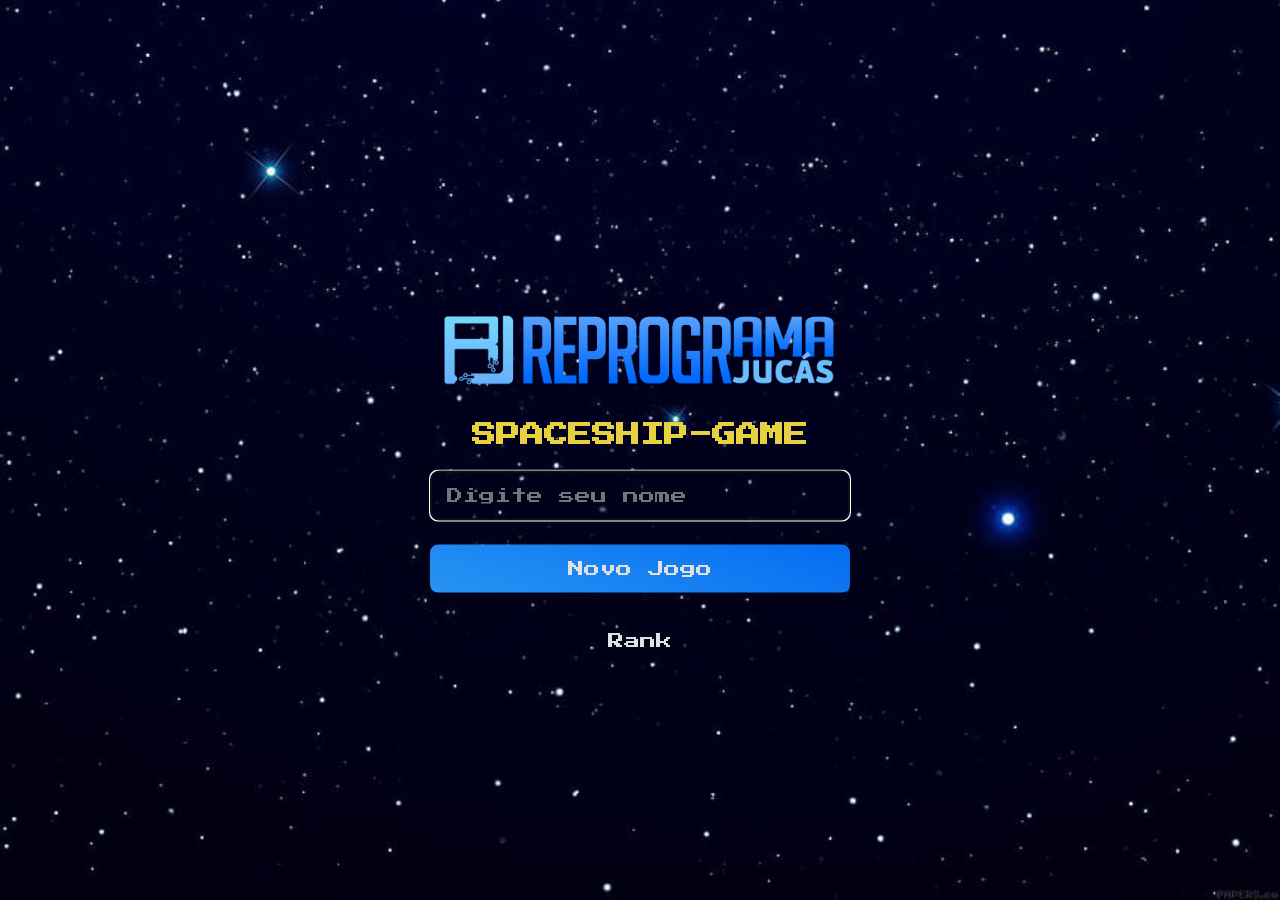
<file: index.html>
<!DOCTYPE html>
<html lang="pt-BR">
  <head>
    <meta charset="UTF-8" />
    <meta name="viewport" content="width=device-width, initial-scale=1.0" />
    <meta name="author" content="Emanuel Quintino" />
    <meta name="creator" content="Reprograma Jucás" />
    <meta
      name="description"
      content="O Spaceship Game é um jogo criado para encerramento do módulo de JavaScript no curso de Desenvolvimento Web ofertado pelo projeto Reprograma Jucás"
    />
    <link rel="shortcut icon" href="images/spaceship1.gif" type="image/x-icon" />
    <link rel="preconnect" href="https://fonts.googleapis.com" />
    <link rel="preconnect" href="https://fonts.gstatic.com" crossorigin />
    <link
      href="https://fonts.googleapis.com/css2?family=Press+Start+2P&display=swap"
      rel="stylesheet"
    />
    <link rel="stylesheet" href="./styles/start.css" />
    <script src="./scripts/start.js" defer></script>
    <title>Spaceship-Game | Reprograma Jucás</title>
  </head>
  <body>
    <main class="startGameContainer">
      <img
        src="./images/logo-reprograma-jucas.png"
        alt="Reprograma Jucás"
        class="logoRJ"
      />

      <h1>SPACESHIP-GAME</h1>

      <form id="newGameForm">
        <label for="name" class="srOnly">Nome:</label>
        <input type="text" id="name" placeholder="Digite seu nome" autofocus required />
      </form>

      <button class="startGameButton" type="submit" form="newGameForm">Novo Jogo</button>

      <footer>
        <button class="buttonRank" type="button">Rank</button>
      </footer>
    </main>
  </body>
</html>
</file>
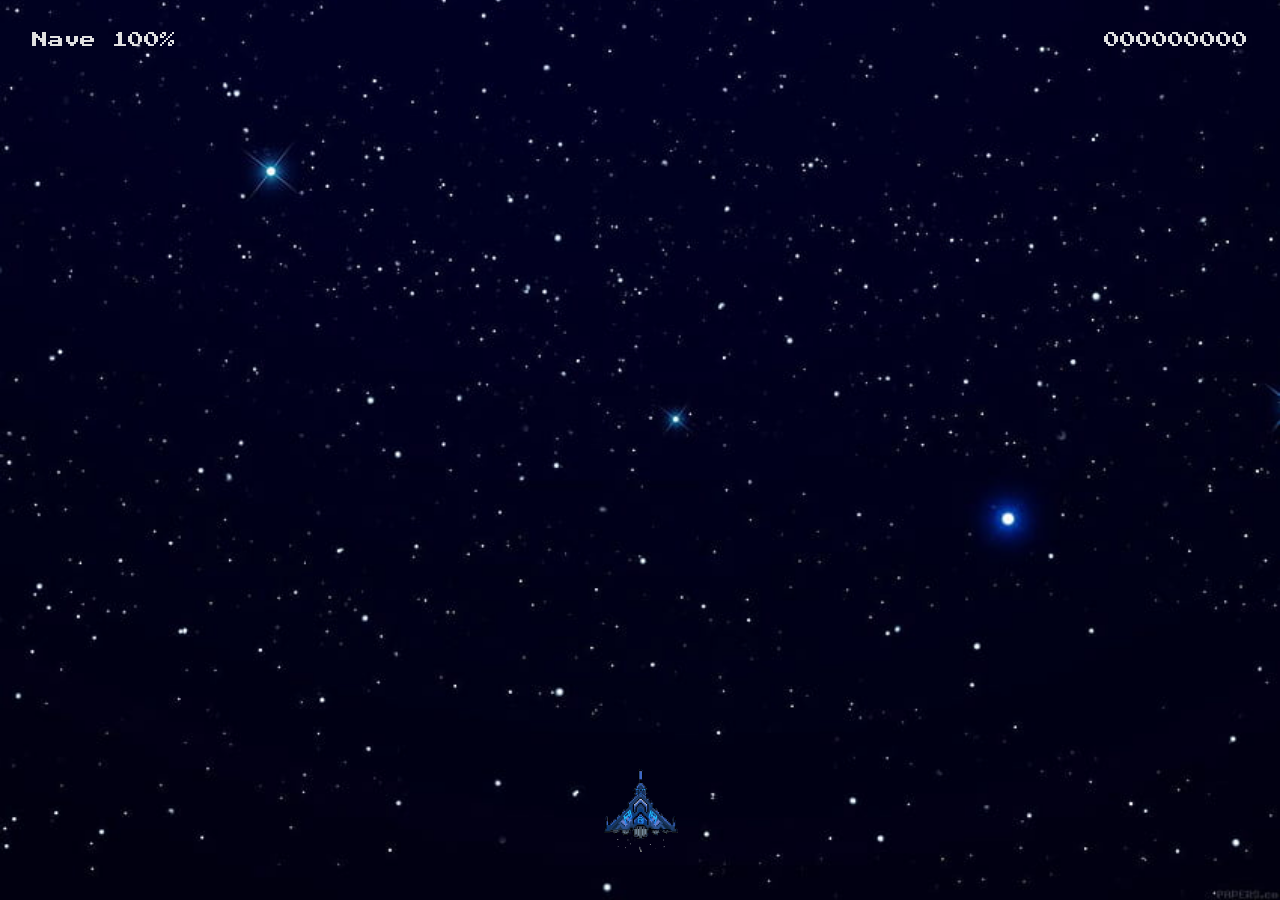
<file: pages/game.html>
<!DOCTYPE html>
<html lang="pt-BR">
  <head>
    <meta charset="UTF-8" />
    <meta name="viewport" content="width=device-width, initial-scale=1.0" />
    <meta name="author" content="Emanuel Quintino" />
    <meta name="creator" content="Reprograma Jucás" />
    <meta
      name="description"
      content="O Spaceship Game é um jogo criado para encerramento do módulo de JavaScript no curso de Desenvolvimento Web ofertado pelo projeto Reprograma Jucás"
    />
    <link rel="shortcut icon" href="images/spaceship1.gif" type="image/x-icon" />
    <link rel="preconnect" href="https://fonts.googleapis.com" />
    <link rel="preconnect" href="https://fonts.gstatic.com" crossorigin />
    <link
      href="https://fonts.googleapis.com/css2?family=Press+Start+2P&display=swap"
      rel="stylesheet"
    />
    <link rel="stylesheet" href="../styles/game.css" />
    <script src="../scripts/game.js" defer></script>
    <title>Spaceship-Game | Reprograma Jucás</title>
  </head>
  <body>
    <div class="spaceContainer">
      <header>
        <div class="life">Nave 100%</div>
        <div>
          <span class="playerName">Emanuel Quintino</span>
          <span class="score">000000000</span>
        </div>
      </header>

      <main>
        <div class="enemies"></div>
        <div class="spaceship"></div>
      </main>
    </div>

    <aside class="gameOver">
      <strong>Game Over</strong>
      <button>Voltar</button>
    </aside>
  </body>
</html>
</file>
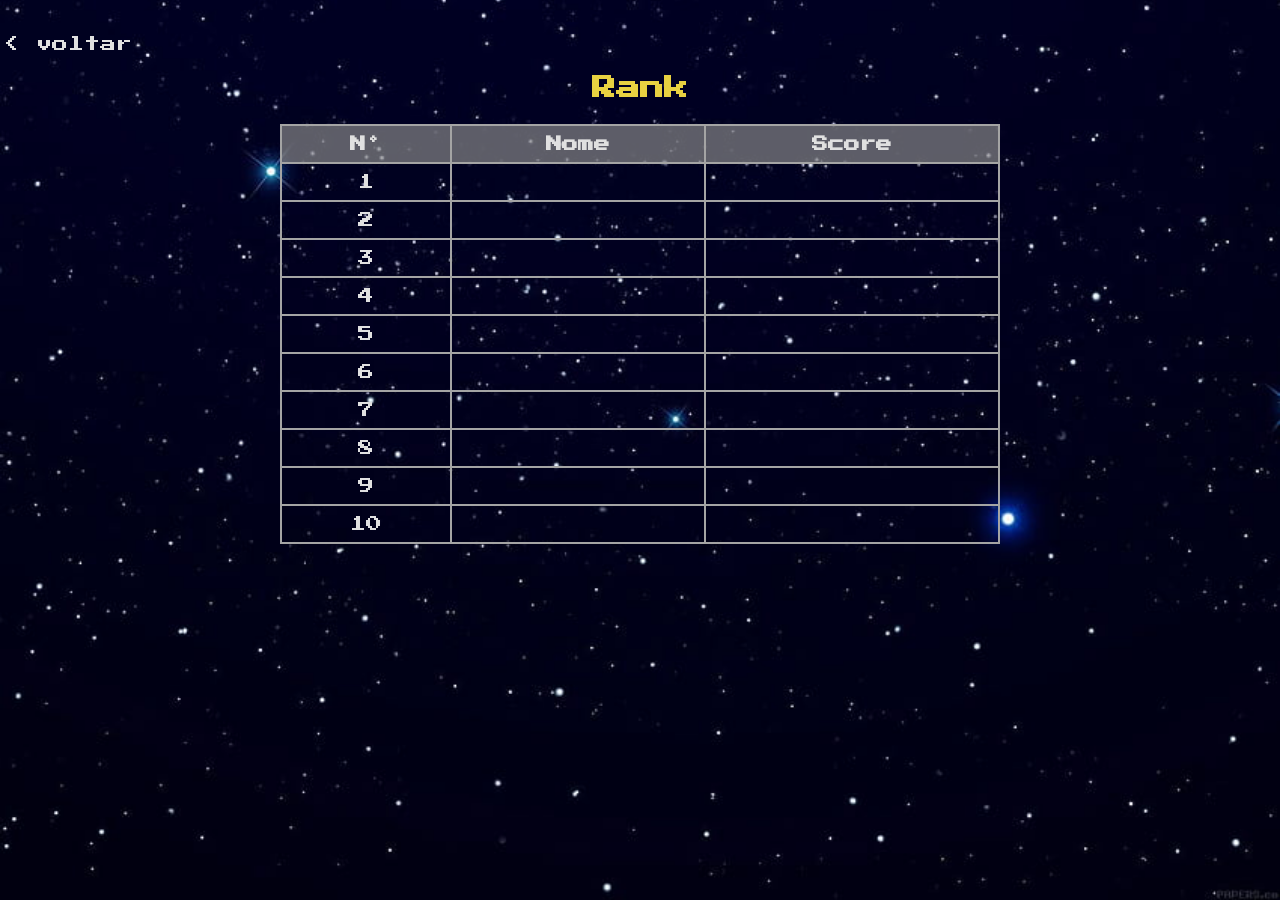
<file: pages/rank.html>
<!DOCTYPE html>
<html lang="pt-BR">
  <head>
    <meta charset="UTF-8" />
    <meta name="viewport" content="width=device-width, initial-scale=1.0" />
    <meta name="author" content="Emanuel Quintino" />
    <meta name="creator" content="Reprograma Jucás" />
    <meta
      name="description"
      content="O Spaceship Game é um jogo criado para encerramento do módulo de JavaScript no curso de Desenvolvimento Web ofertado pelo projeto Reprograma Jucás"
    />
    <link rel="shortcut icon" href="images/spaceship1.gif" type="image/x-icon" />
    <link rel="preconnect" href="https://fonts.googleapis.com" />
    <link rel="preconnect" href="https://fonts.gstatic.com" crossorigin />
    <link
      href="https://fonts.googleapis.com/css2?family=Press+Start+2P&display=swap"
      rel="stylesheet"
    />
    <link rel="stylesheet" href="../styles/rank.css" />
    <script src="../scripts/rank.js" defer></script>
    <title>Spaceship-Game | Reprograma Jucás</title>
  </head>
  <body>
    <div class="container">
      <aside>
        <button class="backButton">&lt; voltar</button>
      </aside>

      <main>
        <h1>Rank</h1>

        <table class="tableRank">
          <thead>
            <tr>
              <th>N°</th>
              <th>Nome</th>
              <th>Score</th>
            </tr>
          </thead>
          <tbody>
            <tr>
              <td>1</td>
              <td>Emanuel Quintino</td>
              <td>123123</td>
            </tr>
          </tbody>
        </table>
      </main>
    </div>
  </body>
</html>
</file>
<file: styles/start.css>
@import url(reset.css);

.startGameContainer {
  margin-top: 3.2rem;
  max-width: 42rem;
  display: grid;
  place-content: center;
  gap: 2.4rem;
  position: absolute;
  top: 50%;
  left: 50%;
  transform: translate(-50%, -50%);

  & h1 {
    text-align: center;
    font-size: 2.4rem;
    color: var(--color-secondary-400);
  }

  & img {
    width: 100%;
  }

  & input {
    width: 100%;
    padding: 1.6rem;
    border-radius: 0.8rem;
    border: 1px solid var(--color-light-400);
  }

  & .startGameButton {
    width: 100%;
    padding: 1.6rem;
    border-radius: 0.8rem;
    background: linear-gradient(
      200deg,
      var(--color-primary-400),
      var(--color-primary-500)
    );
    transition: filter 200ms;

    &:hover {
      cursor: pointer;
      filter: brightness(1.1);
    }
  }

  & .buttonRank {
    font-size: 1.6rem;
    margin: 0 auto;
    display: block;
    padding: 1.6rem;

    &:hover {
      cursor: pointer;
      text-decoration: underline;
    }
  }
}

.test {
  background: red;
  display: block;
}
</file>
<file: styles/game.css>
@import url(reset.css);

.spaceContainer {
  position: relative;
  height: 100%;
  width: 100%;

  &:hover {
    /* cursor: none; */
  }

  header {
    padding: 3.2rem;
    display: flex;
    align-items: center;
    justify-content: space-between;

    div,
    span {
      font-weight: 400;
    }
  }

  & .spaceship {
    background: url(../images/spaceship3.gif);
    background-repeat: no-repeat;
    background-position: center;
    background-size: contain;
    position: absolute;
    bottom: calc(0% + 45px);
    left: calc(50% - 45px);
    width: 9rem;
    height: 9rem;
  }
}

.shot {
  position: absolute;
  z-index: 1;
  background: var(--color-secondary-400);
  box-shadow: 0 0 10px 2px var(--color-secondary-400);
  width: 0.5rem;
  height: 2rem;
  margin: 0 auto;
  border-radius: 10%;
  transform: translateX(-50%);
  animation: shotAnimation 500ms linear;
  animation-fill-mode: forwards;
}

.specialShot {
  position: absolute;
  z-index: 1;
  background: var(--color-primary-500);
  box-shadow: 0 0 10px 2px var(--color-primary-500);
  filter: brightness(1.2);
  width: 0.75rem;
  height: 4rem;
  margin: 0 auto;
  border-radius: 10%;
  transform: translateX(-50%);
  animation: shotAnimation 500ms linear;
  animation-fill-mode: forwards;
}

.chargeSpecialShot {
  position: absolute;
  z-index: 1;
  width: 2.4rem;
  height: 2.4rem;
  top: 50%;
  left: 50%;
  transform: translate(-50%, -50%);
  aspect-ratio: 1/1;
  background-size: cover;
  animation: chargeSpecialShotAnimation 0.8s infinite ease-in-out;
}

.enemies {
  .enemy1 {
    width: 9rem;
    height: 9rem;
  }

  .enemy2 {
    width: 9rem;
    height: 9rem;
  }

  .enemy3 {
    width: 16rem;
    height: 16rem;
  }
}

.gameOver {
  position: absolute;
  z-index: 100;
  top: 50%;
  left: 50%;
  transform: translate(-50%, -50%);
  display: flex;
  flex-direction: column;
  align-items: center;
  justify-content: center;
  gap: 2.4rem;
  background: #0008;
  height: 100%;
  width: 100%;
  display: none;

  strong {
    font-size: 3.2rem;
  }

  button {
    margin-top: 2.4rem;
    padding: 1.2rem;
    border-radius: 0.8rem;
    background: var(--color-light-200);
    color: var(--color-dark-400);
  }
}
</file>
<file: styles/rank.css>
@import url(reset.css);

.container {
  padding: 0.4rem;
}

aside .backButton {
  margin-top: 3.2rem;
  font-size: clamp(1rem, 2.5vw, 1.6rem);
}

main {
  max-width: 72rem;
  margin: 0 auto;
}

h1 {
  font-size: clamp(2rem, 4.5vw, 2.4rem);
  text-align: center;
  color: var(--color-secondary-400);
  margin-top: 2.4rem;
}

table {
  width: 100%;
  margin: 0 auto;
  border-collapse: collapse;
  margin-top: 2.4rem;
  font-size: clamp(0.8rem, 2.5vw, 1.4rem);
}

th,
td {
  border: 2px solid var(--color-light-600);
  padding: 1rem 1.6rem;
}

th {
  font-weight: 700;
  background: var(--color-light-700a);
}

tr {
  transition: background 100ms;

  &:hover {
    background: var(--color-light-800a);
  }
}

td:nth-child(2n + 1) {
  text-align: center;
}
</file>
